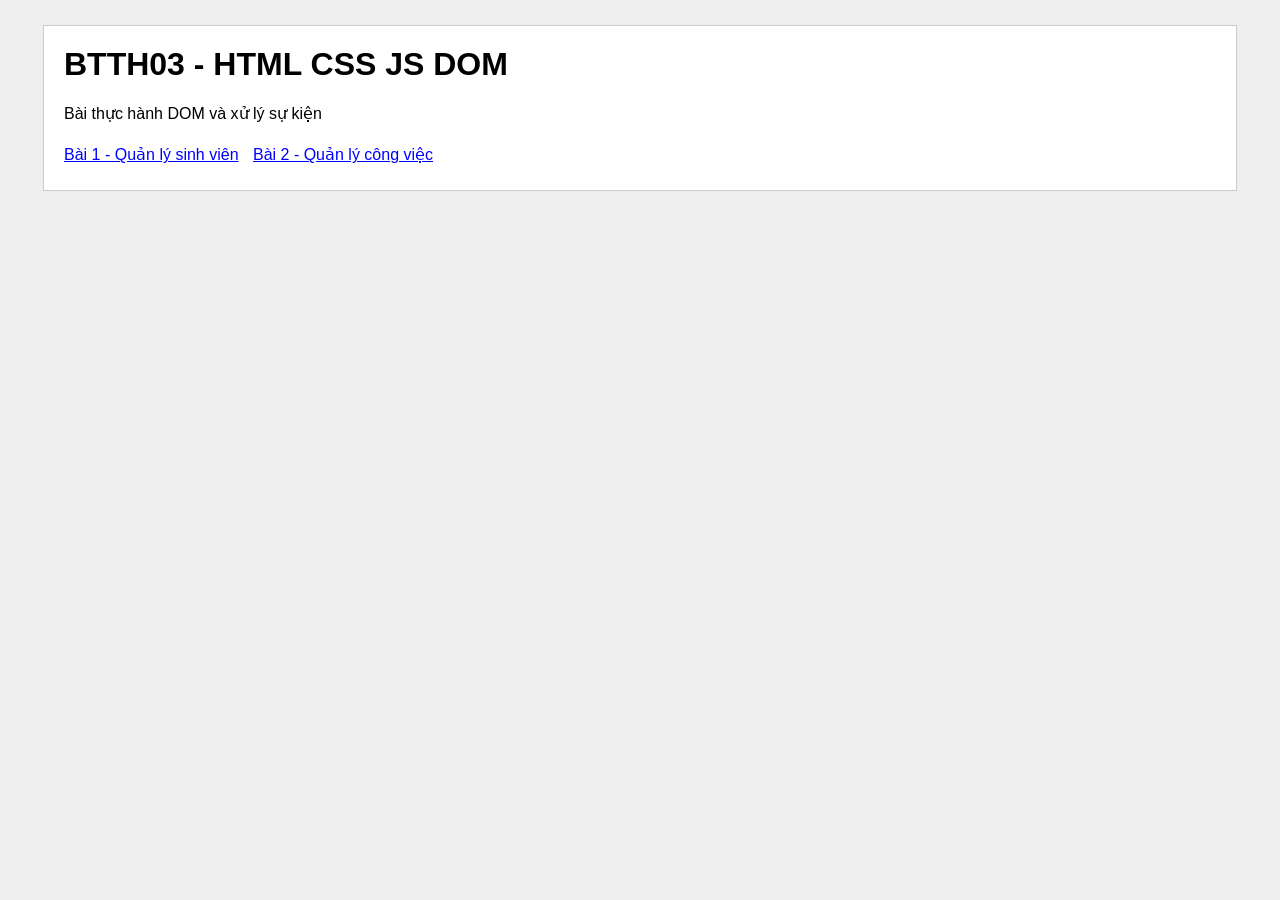
<file: BTTH_03/index.html>
<!DOCTYPE html>
<html lang="vi">
<head>
    <meta charset="UTF-8">
    <title>BTTH03 DOM</title>
    <link rel="stylesheet" href="css/style.css">
</head>
<body>
    <div class="box">
        <h1>BTTH03 - HTML CSS JS DOM</h1>
        <p>Bài thực hành DOM và xử lý sự kiện</p>

        <a href="student.html">Bài 1 - Quản lý sinh viên</a>
        <a href="todo.html">Bài 2 - Quản lý công việc</a>
    </div>
</body>
</html>
</file>
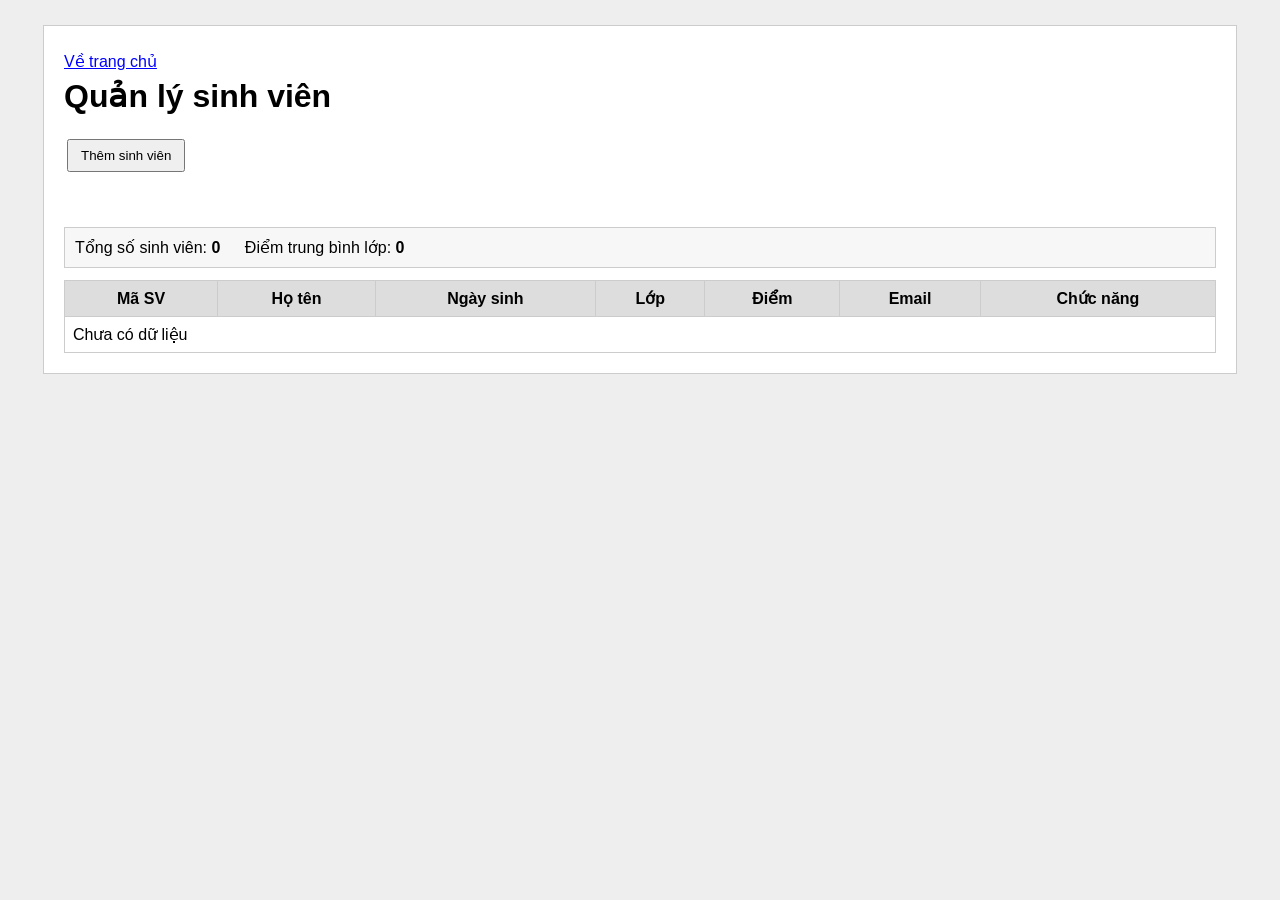
<file: BTTH_03/student.html>
<!DOCTYPE html>
<html lang="vi">
<head>
    <meta charset="UTF-8">
    <title>Quản lý sinh viên</title>
    <link rel="stylesheet" href="css/style.css">
</head>
<body>
    <div class="box">
        <a href="index.html">Về trang chủ</a>
        <h1>Quản lý sinh viên</h1>

        <button id="btnOpen">Thêm sinh viên</button>

        <p id="message"></p>

        <div class="info">
            <span>Tổng số sinh viên: <b id="total">0</b></span>
            <span>Điểm trung bình lớp: <b id="avg">0</b></span>
        </div>

        <table>
            <thead>
                <tr>
                    <th>Mã SV</th>
                    <th>Họ tên</th>
                    <th>Ngày sinh</th>
                    <th>Lớp</th>
                    <th>Điểm</th>
                    <th>Email</th>
                    <th>Chức năng</th>
                </tr>
            </thead>
            <tbody id="studentList"></tbody>
        </table>
    </div>

    <div id="modal" class="modal">
        <div class="form-box">
            <h2 id="formTitle">Thêm sinh viên</h2>

            <form id="studentForm">
                <label>Mã sinh viên</label>
                <input type="text" id="code">

                <label>Họ và tên</label>
                <input type="text" id="name">

                <label>Ngày sinh</label>
                <input type="date" id="birthday">

                <label>Lớp học</label>
                <input type="text" id="className">

                <label>Điểm trung bình</label>
                <input type="number" id="score" step="0.1">

                <label>Email</label>
                <input type="email" id="email">

                <div class="buttons">
                    <button type="submit">Lưu</button>
                    <button type="button" id="btnClose">Hủy</button>
                </div>
            </form>
        </div>
    </div>

    <script src="js/student.js"></script>
</body>
</html>
</file>
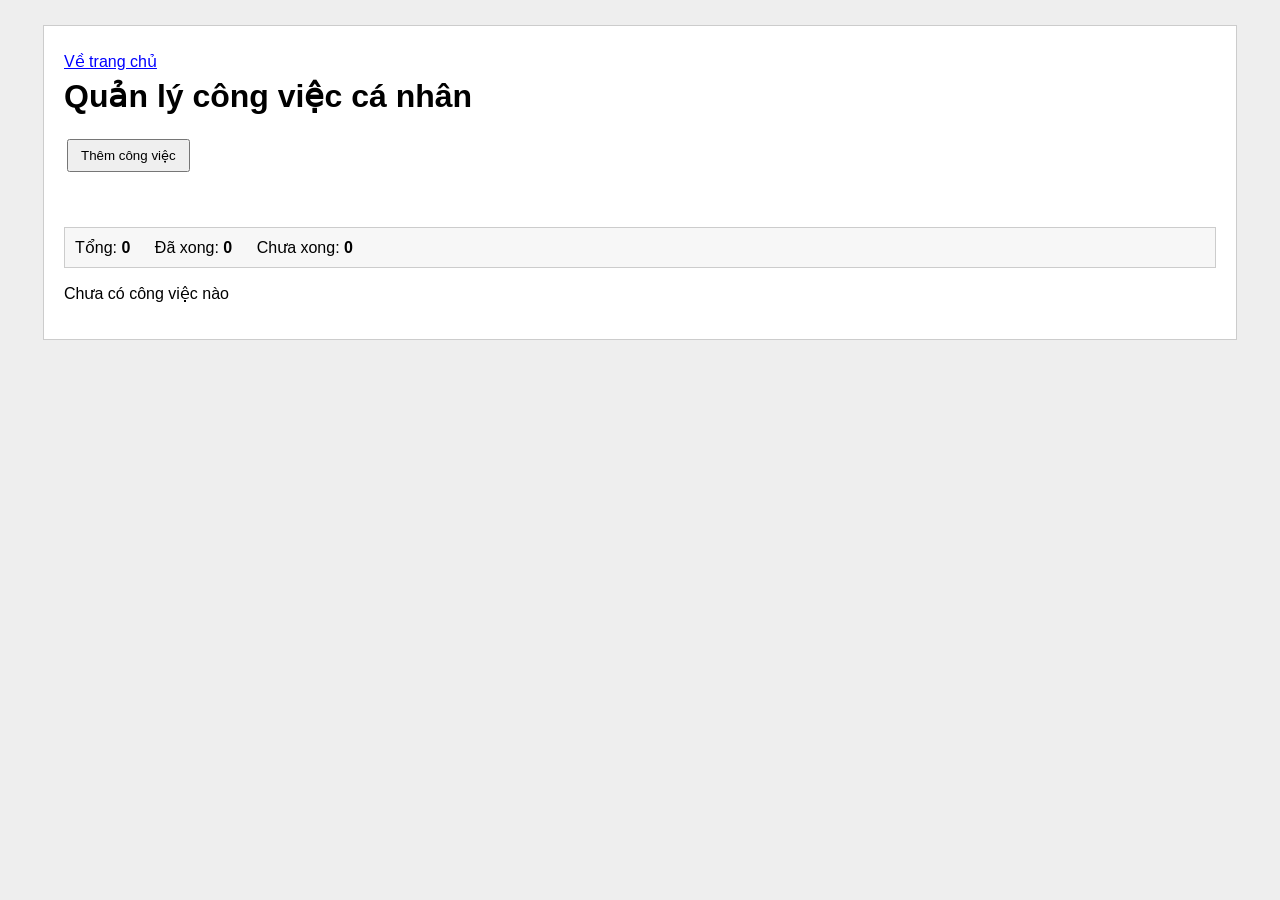
<file: BTTH_03/todo.html>
<!DOCTYPE html>
<html lang="vi">
<head>
    <meta charset="UTF-8">
    <title>Quản lý công việc</title>
    <link rel="stylesheet" href="css/style.css">
</head>
<body>
    <div class="box">
        <a href="index.html">Về trang chủ</a>
        <h1>Quản lý công việc cá nhân</h1>

        <button id="btnOpenTask">Thêm công việc</button>

        <p id="taskMessage"></p>

        <div class="info">
            <span>Tổng: <b id="totalTask">0</b></span>
            <span>Đã xong: <b id="doneTask">0</b></span>
            <span>Chưa xong: <b id="doingTask">0</b></span>
        </div>

        <div id="taskList"></div>
    </div>

    <div id="taskModal" class="modal">
        <div class="form-box">
            <h2 id="taskFormTitle">Thêm công việc</h2>

            <form id="taskForm">
                <label>Tiêu đề</label>
                <input type="text" id="taskTitle">

                <label>Mô tả</label>
                <textarea id="taskDesc"></textarea>

                <label>Hạn hoàn thành</label>
                <input type="date" id="taskDate">

                <label>Mức ưu tiên</label>
                <select id="taskPriority">
                    <option value="Thấp">Thấp</option>
                    <option value="Trung bình">Trung bình</option>
                    <option value="Cao">Cao</option>
                </select>

                <div class="buttons">
                    <button type="submit">Lưu</button>
                    <button type="button" id="btnCloseTask">Hủy</button>
                </div>
            </form>
        </div>
    </div>

    <script src="js/todo.js"></script>
</body>
</html>
</file>
<file: BTTH_03/css/style.css>
body {
    font-family: Arial, sans-serif;
    background: #eeeeee;
    margin: 0;
}

.box {
    width: 90%;
    margin: 25px auto;
    background: white;
    padding: 20px;
    border: 1px solid #cccccc;
}

h1 {
    margin-top: 0;
}

a {
    display: inline-block;
    margin: 6px 10px 6px 0;
    color: blue;
}

button {
    padding: 7px 12px;
    margin: 3px;
    cursor: pointer;
}

#message,
#taskMessage {
    color: green;
    min-height: 20px;
}

.info {
    border: 1px solid #ccc;
    padding: 10px;
    margin: 12px 0;
    background: #f7f7f7;
}

.info span {
    margin-right: 20px;
}

table {
    width: 100%;
    border-collapse: collapse;
}

th,
td {
    border: 1px solid #cccccc;
    padding: 8px;
}

th {
    background: #dddddd;
}

.modal {
    display: none;
    position: fixed;
    top: 0;
    left: 0;
    right: 0;
    bottom: 0;
    background: rgba(0, 0, 0, 0.4);
}

.form-box {
    background: white;
    width: 380px;
    margin: 60px auto;
    padding: 20px;
    border: 1px solid #999999;
}

label {
    display: block;
    margin-top: 10px;
}

input,
select,
textarea {
    width: 100%;
    padding: 7px;
    margin-top: 4px;
    box-sizing: border-box;
}

textarea {
    height: 70px;
}

.buttons {
    margin-top: 15px;
}

.task {
    border: 1px solid #cccccc;
    padding: 12px;
    margin: 10px 0;
    background: #fafafa;
}

.task.done {
    background: #e9e9e9;
}

.task.done h3 {
    text-decoration: line-through;
}
</file>
